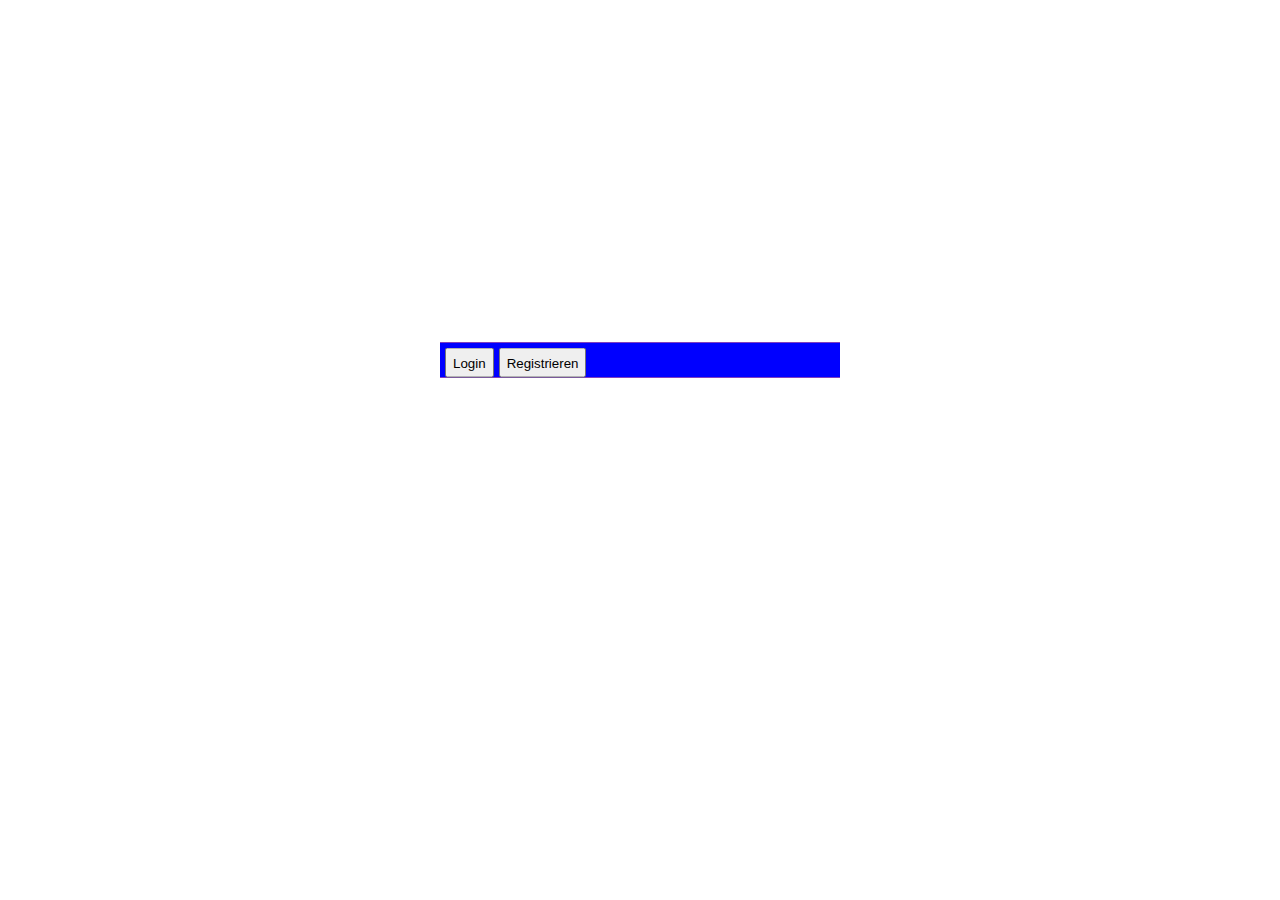
<file: login/index.html>
<!DOCTYPE html>
<html lang="de">
    <head>
        <title>Login - Elias' Apps</title>
        <link rel="icon" href="/favicon.ico" sizes="any"/>
        <link rel="icon" href="/favicon.svg" type="image/svg+xml"/>

        <meta charset="UTF-8"/>
        <meta name="viewport" content="width=device-width, initial-scale=1.0"/>

        <link rel="stylesheet" href="style.css"/>

        <script src="script.js"></script>
        <script src="/common/login.js"></script>
    </head>

    <body>
        <div id="form-wrapper">
            <div id="form-tab-list">
                <button id="login-tab" class="form-tab">Login</button>
                <button id="register-tab" class="form-tab">Registrieren</button>
            </div>

            <div id="error"></div>

            <form name="login">
                <label for="name">Name:</label><br>
                <input name="name" type="text" required><br>
                <label for="password">Passwort:</label><br>
                <input name="password" type="password" required><br>
                <input type="submit" value="Login">
            </form>
    
            <form name="register">
                <label for="name">Name:</label><br>
                <input name="name" type="text" required><br>
                <label for="password">Passwort:</label><br>
                <input name="password1" type="password" required><br>
                <label for="password">Passwort wiederholen:</label><br>
                <input name="password2" type="password" required><br>
                <input type="submit" value="Registrieren">
            </form>
        </div>
    </body>
</html>
</file>
<file: login/style.css>
#form-wrapper {
    position: absolute;
    top: 40%;
    left: calc(50% - 200px);
    width: 400px; height: fit-content;
    transform: translateY(-50%);

    background: red;
}

#form-tab-list {
    position: relative;
    top: 0; left: 0;
    width: calc(100% - 10px);
    height: 30px;

    padding: 5px 5px 0 5px;
    gap: 5px;
    background: blue;


    display: flex;
    flex-direction: row;
}

form {
    display: none;
}
</file>
